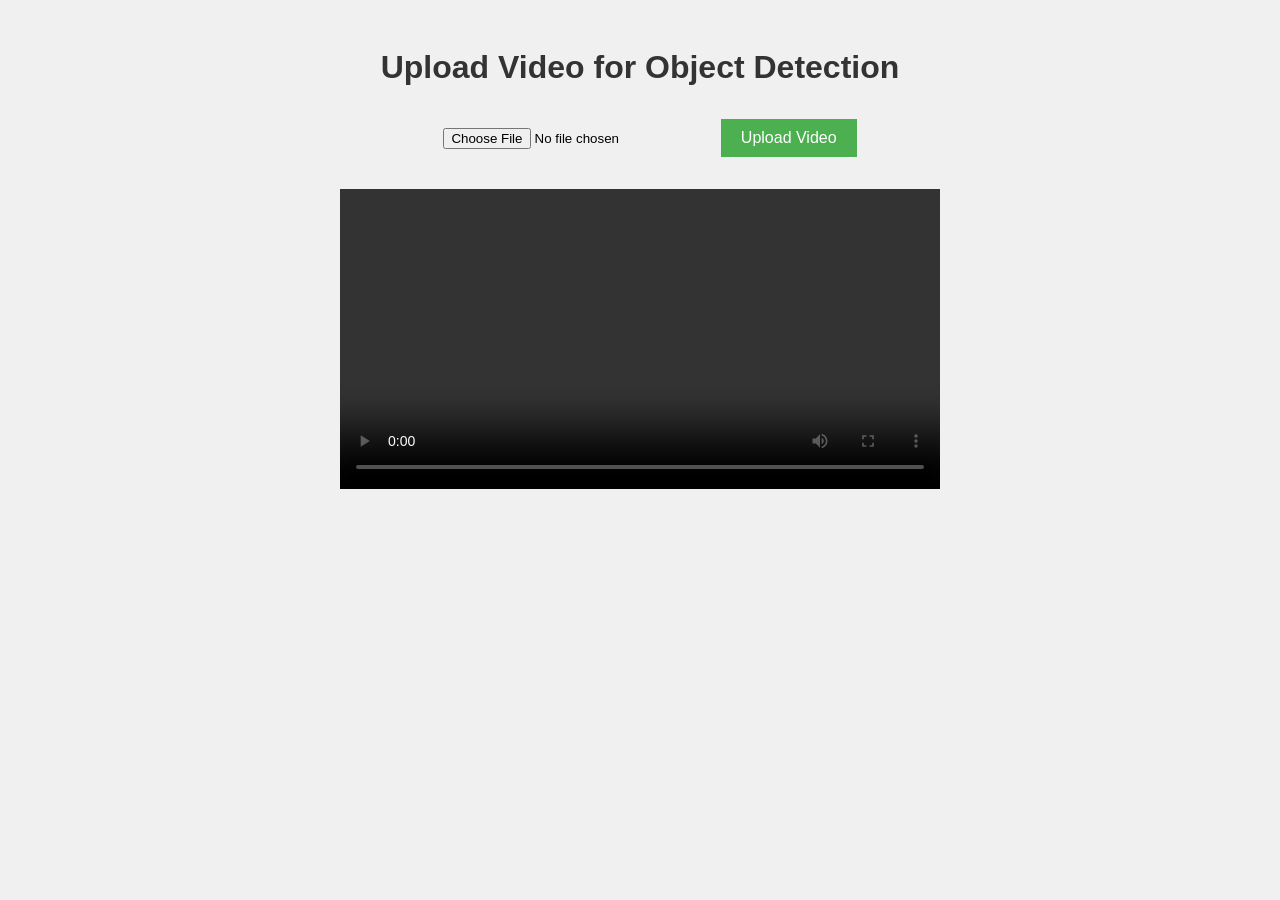
<file: object_detection_videos/templates/index.html>
<!DOCTYPE html>
<html lang="en">

<head>
    <meta charset="UTF-8">
    <meta name="viewport" content="width=device-width, initial-scale=1.0">
    <title>Object Detection</title>
    <style>
        body {
            font-family: Arial, sans-serif;
            padding: 20px;
            background-color: #f0f0f0;
        }

        h1 {
            text-align: center;
            color: #333;
        }

        .upload-container {
            text-align: center;
            margin-top: 20px;
        }

        input[type="file"] {
            margin: 10px;
            padding: 10px;
        }

        button {
            background-color: #4CAF50;
            color: white;
            padding: 10px 20px;
            border: none;
            cursor: pointer;
            font-size: 16px;
            margin-top: 10px;
            transition: background-color 0.3s;
        }

        button:hover {
            background-color: #45a049;
        }

        #uploaded-video {
            display: block;
            margin: 20px auto;
            max-width: 100%;
        }

        .loading {
            display: none;
            font-size: 18px;
            text-align: center;
            color: #f39c12;
            font-weight: bold;
        }

        .download-btn {
            background-color: #008CBA;
            color: white;
            padding: 10px 20px;
            font-size: 16px;
            text-align: center;
            cursor: pointer;
            margin-top: 20px;
            display: block;
            width: 200px;
            margin: 20px auto;
            text-decoration: none;
        }

        .download-btn:hover {
            background-color: #007B9A;
        }
    </style>
</head>

<body>
    <h1>Upload Video for Object Detection</h1>

    <div class="upload-container">
        <input type="file" id="video-upload" accept="video/*" />
        <button onclick="uploadVideo()">Upload Video</button>
    </div>

    <div class="loading" id="loading">Processing...</div>
    <video id="uploaded-video" width="600" controls></video>

    <a id="download-btn" class="download-btn" href="" style="display:none;" download="processed_video.mp4">Download
        Processed Video</a>

    <script>
        function uploadVideo() {
            const videoInput = document.getElementById('video-upload');
            const file = videoInput.files[0];
            if (!file) {
                alert('Please select a video file');
                return;
            }

            const formData = new FormData();
            formData.append('file', file);

            document.getElementById('loading').style.display = 'block';

            fetch('/upload', {
                method: 'POST',
                body: formData
            })
                .then(response => response.blob())
                .then(blob => {
                    const videoURL = URL.createObjectURL(blob);
                    const videoElement = document.getElementById('uploaded-video');
                    videoElement.src = videoURL;

                    // Display the download link
                    const downloadBtn = document.getElementById('download-btn');
                    downloadBtn.href = videoURL;
                    downloadBtn.style.display = 'block';

                    document.getElementById('loading').style.display = 'none';
                })
                .catch(error => {
                    console.error('Error uploading video:', error);
                    document.getElementById('loading').style.display = 'none'; // Hide processing message
                });
        }
    </script>
</body>

</html>
</file>
